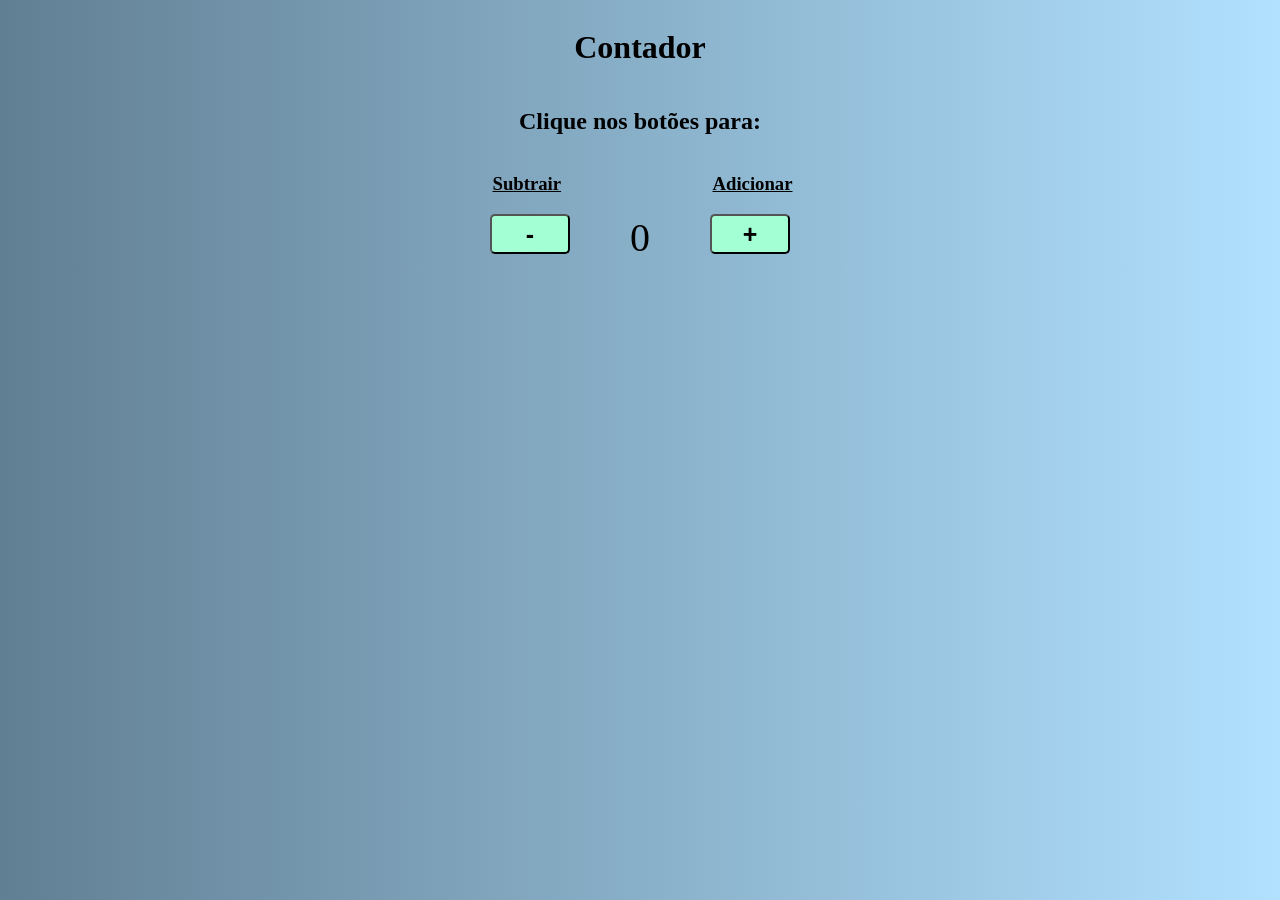
<file: Contador/index.html>
<!DOCTYPE html>
<html lang="pt-br">
<head>
    <meta charset="UTF-8">
    <meta http-equiv="X-UA-Compatible" content="IE=edge">
    <meta name="viewport" content="width=device-width, initial-scale=1.0">
    <link rel="stylesheet" href="assets/css/style.css">
    <title>Contador</title>
</head>
<body>
    <h1>Contador</h1>
    <h2>Clique nos botões para: </h2>
    <div id="sub-ad">
        <h3>Subtrair</h3>
        <h3>Adicionar</h3>
    </div>
    <div id="counter">
        <button id="subtrair"><strong>-</strong></button>
        <span id="currentNumber">0</span>
        <button id="adicionar"><strong>+</strong></button>
    </div>
    <script src="assets/js/script.js"></script>
</body>
</html>
</file>
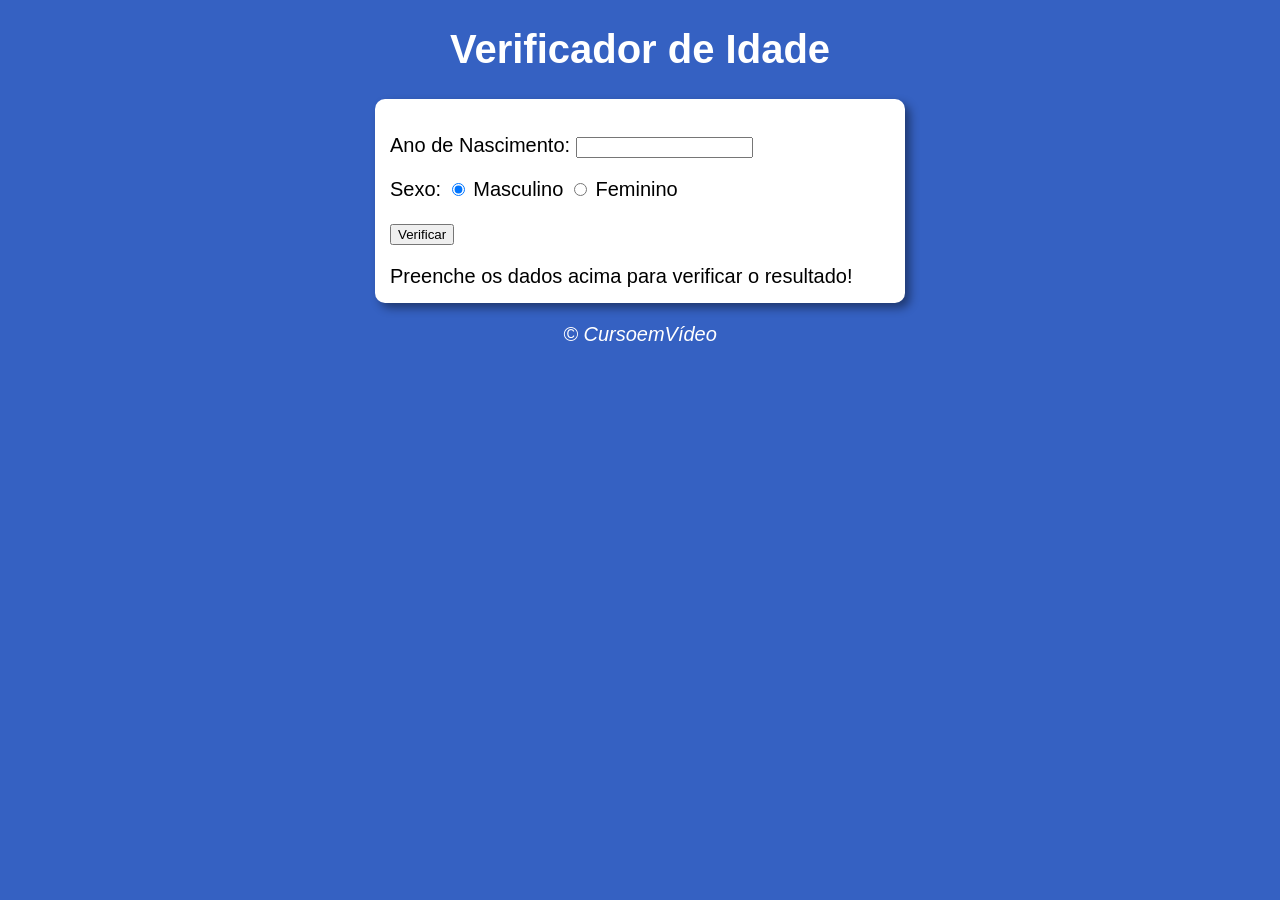
<file: VerificadorDeIdade/modelo.html>
<!DOCTYPE html>
<html lang="pt-br">
<head>
    <meta charset="UTF-8">
    <meta http-equiv="X-UA-Compatible" content="IE=edge">
    <meta name="viewport" content="width=device-width, initial-scale=1.0">
    <title>Vrificador de idade</title>
    <link rel="stylesheet" href="style.css">
</head>
<body>
    <header>
        <h1>Verificador de  Idade</h1>
    </header>
    <section>
        <div>
            <p>Ano de Nascimento: 
                <input type="numebr" name="txtano" id="txtano" min = "0">
            </p>
            <p>Sexo:
                <input type="radio" name="radsex" id="masc" checked>
                <label for="masc">Masculino</label>
                <input type="radio" name="radsex" id="fem">
                <label for="fem">Feminino</label>
            </p>
            <p>
                <input type="button" value="Verificar" onclick="verificar()">
            </p>
        </div>
        <div id = "res">
            Preenche os dados acima para verificar o resultado!
        </div>
    </section>
    <footer>
        <p>&copy; CursoemVídeo</p>
    </footer>
    <script src="script.js"></script>
</body>
</html>
</file>
<file: Contador/assets/css/style.css>
body{
    display: flex;
    align-items: center;
    justify-content: center;
    flex-direction: column;
    background-image: linear-gradient(to right, rgb(97, 127, 147), rgb(177, 225, 255));
}

#sub-ad{
    display: flex;
    justify-content: space-between;
    width: 300px;
    text-decoration: underline;
    margin-left: 5px;
}

button {
    height: 40px;
    width: 80px;
    border-radius: 5px;
    box-shadow: 0px;
    background-color: #A3FFD4;
    font-size: 25px;
    text-align: center;
}

#counter {
    display: flex;
    width: 300px;
    justify-content: space-between;
}

#currentNumber {
    display: flex;
    align-items: center;
    text-align: bottom;
    font-size: 40px;
    color: black;
}
</file>
<file: VerificadorDeIdade/style.css>
body{
    background: rgb(53, 97, 194);
    font: normal 20px Arial;
}
header{
    color: white;
    text-align: center;
}
section{
    background: white;
    border-radius: 10px;
    padding: 15px;
    width: 500px;
    margin: auto;
    box-shadow: 5px 5px 10px rgba(0, 0, 0, 0.418);
}

footer{
    color: white;
    text-align: center;
    font-style: italic;

}
</file>
